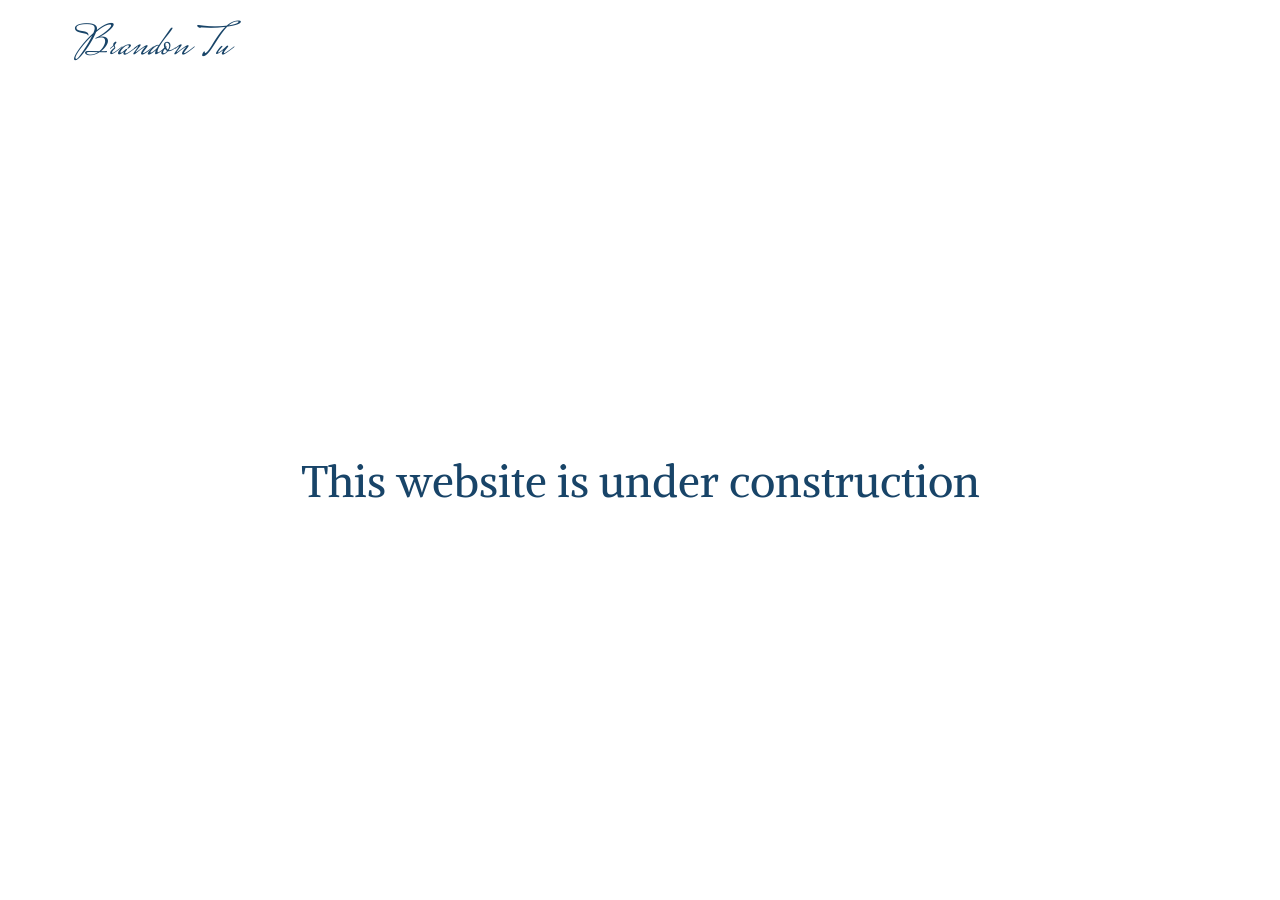
<file: index.html>
<!DOCTYPE html>
<html lang="en">
<head>
<meta charset="utf-8">
<meta name="viewport" content="width=device-width, initial-scale=1">
<title>Brandon Tu</title>
<meta name="robots" content="noindex">
<link rel="preconnect" href="https://fonts.googleapis.com">
<link rel="preconnect" href="https://fonts.gstatic.com" crossorigin>
<link href="https://fonts.googleapis.com/css2?family=Alike&family=Mrs+Saint+Delafield&display=swap" rel="stylesheet">
<link rel="stylesheet" href="css/style.css">
</head>
<body>

<header class="site-header">
  <div class="wrap">
    <span class="logo-sig">Brandon Tu</span>
  </div>
</header>

<main class="holding">
  <div class="wrap">
    <p class="holding-text">This website is under construction</p>
  </div>
</main>

</body>
</html>
</file>
<file: css/style.css>
/* ==========================================================================
   brandontu.com — holding page
   The previous full site (navy theme, six pages) is recoverable from
   git commit c78fe47.
   ========================================================================== */

:root {
  --navy: #184468;
  --ink:  #2B3238;
  --bg:   #FFFFFF;
  --wrap: 1180px;
  --gutter: 1.5rem;
}

*, *::before, *::after { box-sizing: border-box; }

html { -webkit-text-size-adjust: 100%; }

body {
  margin: 0;
  background: var(--bg);
  color: var(--ink);
  font-family: "Alike", Georgia, "Times New Roman", serif;
  display: flex;
  flex-direction: column;
  min-height: 100vh;
  overflow-x: hidden;
}

.wrap {
  width: 100%;
  max-width: var(--wrap);
  margin-inline: auto;
  padding-inline: var(--gutter);
}

.site-header { padding-block: 1.6rem; }

.logo-sig {
  display: inline-block;
  font-family: "Mrs Saint Delafield", "Brush Script MT", cursive;
  font-size: 2.75rem;
  line-height: 1;
  color: var(--navy);
  letter-spacing: 0.01em;
}

.holding {
  flex: 1 0 auto;
  display: flex;
  align-items: center;
  justify-content: center;
  padding-block: 4rem 6rem;
}

.holding-text {
  margin: 0;
  text-align: center;
  color: var(--navy);
  font-size: clamp(1.5rem, 4.5vw, 2.75rem);
  line-height: 1.3;
  text-wrap: balance;
}

@media (max-width: 30em) {
  :root { --gutter: 1.15rem; }
  .logo-sig { font-size: 2.25rem; }
}
</file>
